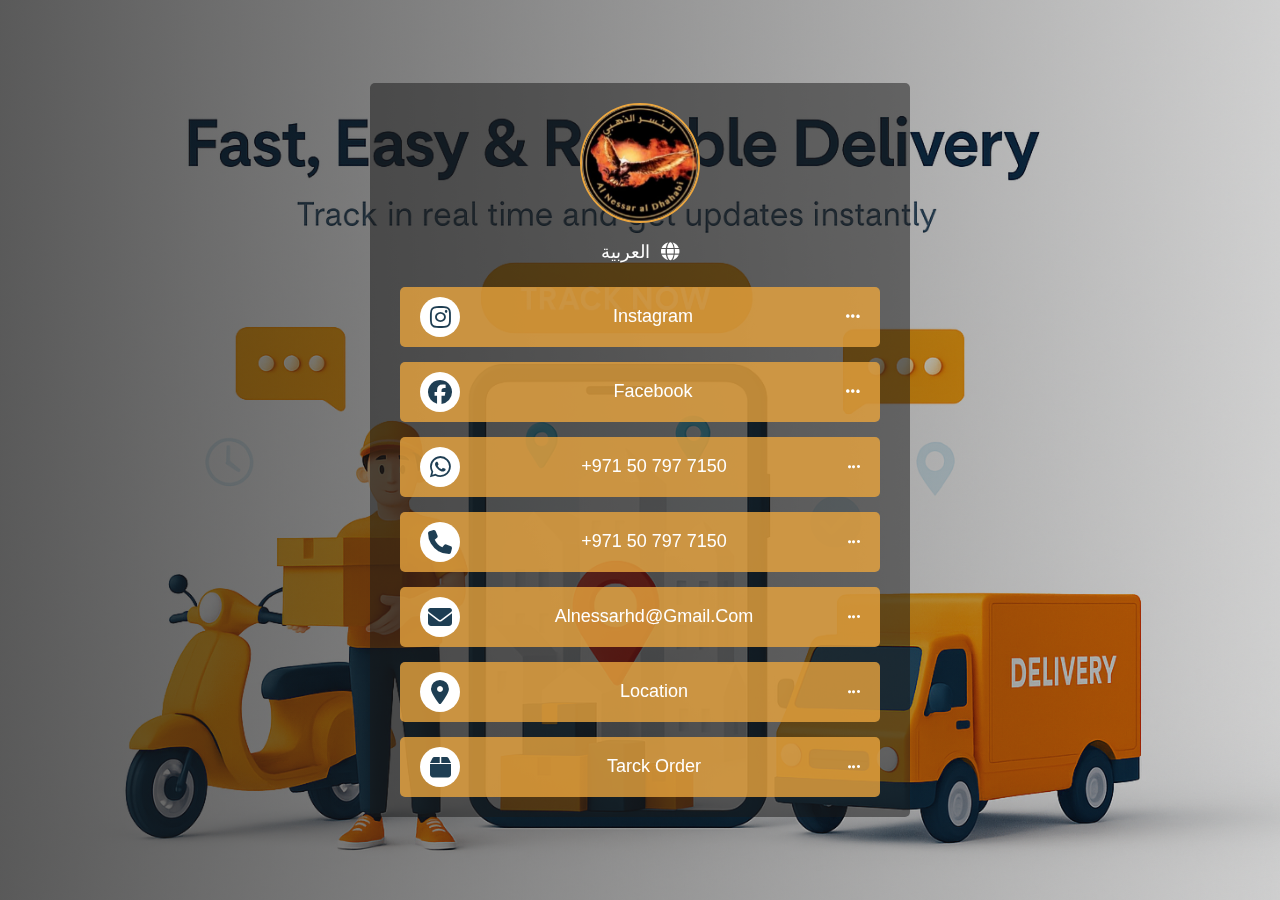
<file: index.html>
<!DOCTYPE html>
<html lang="en" dir="ltr">
  <head>
    <!-- META -->
    <meta charset="utf-8" />
    <meta http-equiv="X-UA-Compatible" content="IE=edge" />
    <meta name="description" content="" />
    <meta name="viewport" content="width=device-width, initial-scale=1" />

    <!-- FAVICONS ICON -->
    <link rel="icon" type="image/png" href="./assets/images/favicon.png" />
    <!-- PAGE TITLE HERE -->
    <title>Al Nessar al Dahabi</title>

    <link rel="stylesheet" href="./assets/css/bootstrap.min.css" />
    <link rel="stylesheet" href="./assets/css/all.min.css" />
    <link rel="stylesheet" href="./assets/css/fonts.css" />
    <link rel="stylesheet" href="./assets/css/swiper-bundle.min.css" />
    <link rel="stylesheet" href="./assets/css/style.css" />
  </head>

  <body>
    <!-- Start Main slider -->
    <main class="main-section">
      <div class="main-slider">
        <div class="swiper">
          <div class="swiper-wrapper">
            <div class="swiper-slide">
              <div class="main-slide">
                <div class="slide-img">
                  <img
                    src="./assets/images/main-slider/1.webp"
                    alt="slider"
                    class="img-fluid"
                  />
                </div>
              </div>
            </div>
            <div class="swiper-slide">
              <div class="main-slide">
                <div class="slide-img">
                  <img
                    src="./assets/images/main-slider/2.webp"
                    alt="slider"
                    class="img-fluid"
                  />
                </div>
              </div>
            </div>
            <div class="swiper-slide">
              <div class="main-slide">
                <div class="slide-img">
                  <img
                    src="./assets/images/main-slider/3.webp"
                    alt="slider"
                    class="img-fluid"
                  />
                </div>
              </div>
            </div>
            <div class="swiper-slide">
              <div class="main-slide">
                <div class="slide-img">
                  <img
                    src="./assets/images/main-slider/4.webp"
                    alt="slider"
                    class="img-fluid"
                  />
                </div>
              </div>
            </div>
            <div class="swiper-slide">
              <div class="main-slide">
                <div class="slide-img">
                  <img
                    src="./assets/images/main-slider/5.webp"
                    alt="slider"
                    class="img-fluid"
                  />
                </div>
              </div>
            </div>
          </div>
        </div>
      </div>
      <div class="side-section">
        <div class="header">
          <div class="logo">
            <a href="https://www.neddelivery.online/" target="_blank">
              <img
                src="./assets/images/logo.png"
                alt="logo"
                class="img-fluid"
              />
            </a>
          </div>
          <div class="language-cont">
            <a href="ar.html" class="lang-anc fixanc">
              <span class="lang-name">العربية</span>
              <i class="fa-solid fa-globe"></i>
            </a>
          </div>
        </div>
        <div class="content">
          <ul class="items-list list-unstyled fixul">
            <li class="item">
              <a
                href="https://www.instagram.com/ne.d.delivery?utm_source=qr&igsh=OTgxbDNnODNldzc5"
                class="fixanc item-anc"
                target="_blank"
              >
                <span class="icon"><i class="fa-brands fa-instagram"></i></span>
                <div class="name">instagram</div>
                <span class="dots"><i class="fa-solid fa-ellipsis"></i></span>
              </a>
            </li>
            <li class="item">
              <a
                href="https://www.facebook.com/share/1BxMB4ZTDd/"
                class="fixanc item-anc"
                target="_blank"
              >
                <span class="icon"><i class="fa-brands fa-facebook"></i></span>
                <div class="name">facebook</div>
                <span class="dots"><i class="fa-solid fa-ellipsis"></i></span>
              </a>
            </li>
            <li class="item">
              <a
                href="https://wa.me/+971507977150"
                target="_blank"
                class="fixanc item-anc"
              >
                <span class="icon"><i class="fa-brands fa-whatsapp"></i></span>
                <div class="name">+971 50 797 7150</div>
                <span><i class="fa-solid fa-ellipsis"></i></span>
              </a>
            </li>
            <li class="item">
              <a href="tel:+971507977150" class="fixanc item-anc">
                <span class="icon"><i class="fa-solid fa-phone"></i></span>
                <div class="name">+971 50 797 7150</div>
                <span><i class="fa-solid fa-ellipsis"></i></span>
              </a>
            </li>
            <li class="item">
              <a href="mailto:alnessarhd@gmail.com" class="fixanc item-anc">
                <span class="icon"><i class="fa-solid fa-envelope"></i></span>
                <div class="name">alnessarhd@gmail.com</div>
                <span><i class="fa-solid fa-ellipsis"></i></span>
              </a>
            </li>
            <li class="item">
              <a
                href="https://maps.app.goo.gl/VN7S1x5o7hgDXPmc9"
                class="fixanc item-anc"
                target="_blank"
              >
                <span class="icon"
                  ><i class="fa-solid fa-location-dot"></i
                ></span>
                <div class="name">location</div>
                <span><i class="fa-solid fa-ellipsis"></i></span>
              </a>
            </li>
            <li class="item">
              <a
                href="https://nessar.ainsoftdelivery.com/#!/login"
                class="fixanc item-anc"
                target="_blank"
              >
                <span class="icon"><i class="fa-solid fa-box"></i></span>
                <div class="name">Tarck Order</div>
                <span><i class="fa-solid fa-ellipsis"></i></span>
              </a>
            </li>
          </ul>
        </div>
      </div>
    </main>
    <!-- End Main slider -->

    <script src="./assets/js/jquery-3.7.0.min.js"></script>
    <script src="./assets/js/bootstrap.min.js"></script>
    <script src="./assets/js/swiper-bundle.min.js"></script>
    <script src="./assets/js/script.js"></script>
  </body>
</html>
</file>
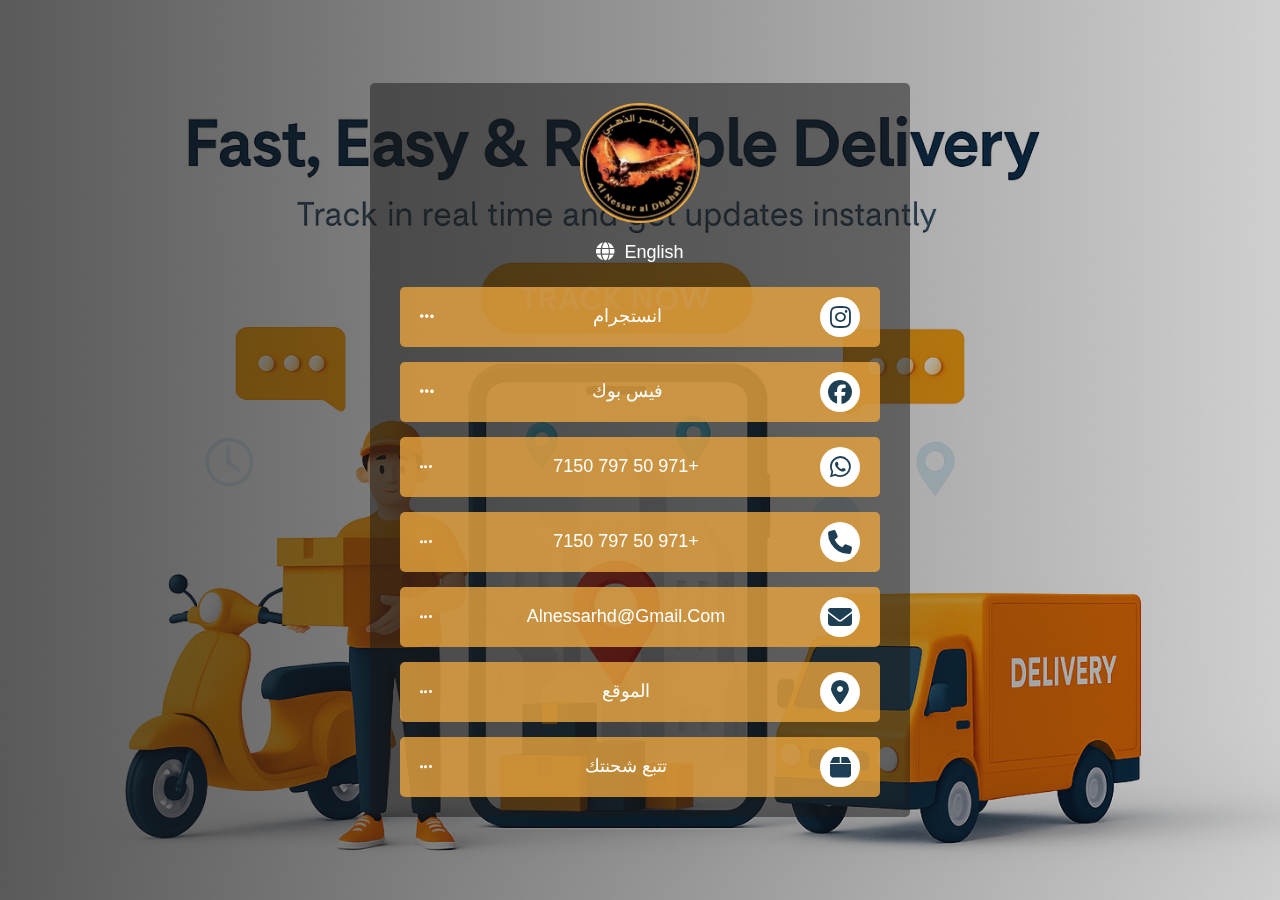
<file: ar.html>
<!DOCTYPE html>
<html lang="ar" dir="rtl">
  <head>
    <!-- META -->
    <meta charset="utf-8" />
    <meta http-equiv="X-UA-Compatible" content="IE=edge" />
    <meta name="description" content="" />
    <meta name="viewport" content="width=device-width, initial-scale=1" />

    <!-- FAVICONS ICON -->
    <link rel="icon" type="image/png" href="./assets/images/favicon.png" />
    <!-- PAGE TITLE HERE -->
    <title>Al Nessar al Dahabi</title>

    <link rel="stylesheet" href="./assets/css/bootstrap.rtl.min.css" />
    <link rel="stylesheet" href="./assets/css/all.min.css" />
    <link rel="stylesheet" href="./assets/css/fonts.css" />
    <link rel="stylesheet" href="./assets/css/swiper-bundle.min.css" />
    <link rel="stylesheet" href="./assets/css/style.css" />
  </head>

  <body>
    <!-- Start Main slider -->
    <main class="main-section">
      <div class="main-slider">
        <div class="swiper">
          <div class="swiper-wrapper">
            <div class="swiper-slide">
              <div class="main-slide">
                <div class="slide-img">
                  <img
                    src="./assets/images/main-slider/1.webp"
                    alt="slider"
                    class="img-fluid"
                  />
                </div>
              </div>
            </div>
            <div class="swiper-slide">
              <div class="main-slide">
                <div class="slide-img">
                  <img
                    src="./assets/images/main-slider/2.webp"
                    alt="slider"
                    class="img-fluid"
                  />
                </div>
              </div>
            </div>
            <div class="swiper-slide">
              <div class="main-slide">
                <div class="slide-img">
                  <img
                    src="./assets/images/main-slider/3.webp"
                    alt="slider"
                    class="img-fluid"
                  />
                </div>
              </div>
            </div>
            <div class="swiper-slide">
              <div class="main-slide">
                <div class="slide-img">
                  <img
                    src="./assets/images/main-slider/4.webp"
                    alt="slider"
                    class="img-fluid"
                  />
                </div>
              </div>
            </div>
            <div class="swiper-slide">
              <div class="main-slide">
                <div class="slide-img">
                  <img
                    src="./assets/images/main-slider/5.webp"
                    alt="slider"
                    class="img-fluid"
                  />
                </div>
              </div>
            </div>
          </div>
        </div>
      </div>
      <div class="side-section">
        <div class="header">
          <div class="logo">
            <a href="https://www.neddelivery.online/" target="_blank">
              <img
                src="./assets/images/logo.png"
                alt="logo"
                class="img-fluid"
              />
            </a>
          </div>
          <div class="language-cont">
            <a href="index.html" class="lang-anc fixanc">
              <span class="lang-name">English</span>
              <i class="fa-solid fa-globe"></i>
            </a>
          </div>
        </div>
        <div class="content">
          <ul class="items-list list-unstyled fixul">
            <li class="item">
              <a
                href="https://www.instagram.com/ne.d.delivery?utm_source=qr&igsh=OTgxbDNnODNldzc5"
                class="fixanc item-anc"
                target="_blank"
              >
                <span class="icon"><i class="fa-brands fa-instagram"></i></span>
                <div class="name">انستجرام</div>
                <span class="dots"><i class="fa-solid fa-ellipsis"></i></span>
              </a>
            </li>
            <li class="item">
              <a
                href="https://www.facebook.com/share/1BxMB4ZTDd/"
                class="fixanc item-anc"
                target="_blank"
              >
                <span class="icon"><i class="fa-brands fa-facebook"></i></span>
                <div class="name">فيس بوك</div>
                <span class="dots"><i class="fa-solid fa-ellipsis"></i></span>
              </a>
            </li>
            <li class="item">
              <a
                href="https://wa.me/+971507977150"
                target="_blank"
                class="fixanc item-anc"
              >
                <span class="icon"><i class="fa-brands fa-whatsapp"></i></span>
                <div class="name">+971 50 797 7150</div>
                <span><i class="fa-solid fa-ellipsis"></i></span>
              </a>
            </li>
            <li class="item">
              <a href="tel:+971507977150" class="fixanc item-anc">
                <span class="icon"><i class="fa-solid fa-phone"></i></span>
                <div class="name">+971 50 797 7150</div>
                <span><i class="fa-solid fa-ellipsis"></i></span>
              </a>
            </li>
            <li class="item">
              <a href="mailto:alnessarhd@gmail.com" class="fixanc item-anc">
                <span class="icon"><i class="fa-solid fa-envelope"></i></span>
                <div class="name">alnessarhd@gmail.com</div>
                <span><i class="fa-solid fa-ellipsis"></i></span>
              </a>
            </li>
            <li class="item">
              <a
                href="https://maps.app.goo.gl/VN7S1x5o7hgDXPmc9"
                class="fixanc item-anc"
                target="_blank"
              >
                <span class="icon"
                  ><i class="fa-solid fa-location-dot"></i
                ></span>
                <div class="name">الموقع</div>
                <span><i class="fa-solid fa-ellipsis"></i></span>
              </a>
            </li>
            <li class="item">
              <a
                href="https://nessar.ainsoftdelivery.com/#!/login"
                class="fixanc item-anc"
                target="_blank"
              >
                <span class="icon"><i class="fa-solid fa-box"></i></span>
                <div class="name">تتبع شحنتك</div>
                <span><i class="fa-solid fa-ellipsis"></i></span>
              </a>
            </li>
          </ul>
        </div>
      </div>
    </main>
    <!-- End Main slider -->

    <script src="./assets/js/jquery-3.7.0.min.js"></script>
    <script src="./assets/js/bootstrap.min.js"></script>
    <script src="./assets/js/swiper-bundle.min.js"></script>
    <script src="./assets/js/script.js"></script>
  </body>
</html>
</file>
<file: assets/css/fonts.css>
@font-face {
    font-family: "Outfit";
    src: url("../webfonts//fonts-file/Outfit-Light.woff2") format("woff2"), 
         url("../webfonts/fonts-file/Outfit-Light.woff") format("woff"), 
         url("../webfonts/fonts-file/Outfit-Light.ttf") format("truetype");
    font-weight: 300;
    font-style: normal;
    font-display: swap;
}

@font-face {
    font-family: "Outfit";
    src: url("../webfonts//fonts-file/Outfit-Regular.woff2") format("woff2"), 
         url("../webfonts/fonts-file/Outfit-Regular.woff") format("woff"), 
         url("../webfonts/fonts-file/Outfit-Regular.ttf") format("truetype");
    font-weight: 400;
    font-style: normal;
    font-display: swap;
}

@font-face {
    font-family: "Outfit";
    src: url("../webfonts/fonts-file/Outfit-Medium.woff2") format("woff2"), 
         url("../webfonts/fonts-file/Outfit-Medium.woff") format("woff"), 
         url("../webfonts/fonts-file/Outfit-Medium.ttf") format("truetype");
    font-weight: 500;
    font-style: normal;
    font-display: swap;
}

@font-face {
    font-family: "Outfit";
    src: url("../webfonts/fonts-file/Outfit-SemiBold.woff2") format("woff2"), 
         url("../webfonts/fonts-file/Outfit-SemiBold.woff") format("woff"), 
         url("../webfonts/fonts-file/Outfit-SemiBold.ttf") format("truetype");
    font-weight: 600;
    font-style: normal;
    font-display: swap;
}

@font-face {
    font-family: "Outfit";
    src: url("../webfonts/fonts-file/Outfit-Bold.woff2") format("woff2"), 
         url("../webfonts/fonts-file/Outfit-Bold.woff") format("woff"), 
         url("../webfonts/fonts-file/Outfit-Bold.ttf") format("truetype");
    font-weight: 700;
    font-style: normal;
    font-display: swap;
}
</file>
<file: assets/css/style.css>
:root 
{
    --primary-color: #eaa53f;
    --secondery-color: #1e3e53;
    --black-color: #000000;
    --white-color: #ffffff;
    --body-bg: var(--white-color);
    --border-radius: 5px;
}
body {
  font-family: "Tajawal", sans-serif;
  font-weight: 400;
  font-size: 14px;
  box-sizing: border-box;
  background-color: var(--body-bg);
  color: var(--secondery-color);
  margin: 0;
  padding: 0;
  line-height: 1.6;
}
::-webkit-scrollbar 
{
    width: 8px;
    height: 0;
}
::-webkit-scrollbar-track {
    background: var(--secondery-color);
    border-radius: 0px;
}
::-webkit-scrollbar-track-piece{
    background: transparent;
}
::-webkit-scrollbar-thumb {
    background-color: var(--primary-color);
    border: 2px solid transparent;
    background-clip: padding-box;
    border-radius: var(--border-radius);
}
*,
*::before,
*::after {
  box-sizing: border-box;
}
*:focus {
  outline: none !important;
}
a,
button,
img,
input {
  -webkit-transition: 0.3s ease;
  -o-transition: 0.3s ease;
  transition: 0.3s ease;
}
.fixbtn {
  background: transparent;
  border-radius: 0;
  border: none;
  padding: 0;
}
.fixh,
.fixp {
  margin: 0;
}
.fixanc {
  text-decoration: none;
}
.fixul {
  padding: 0;
  margin: 0;
}
a:hover {
  color: var(--primary-color);
}
.main-section
{
  position: relative;
  min-height: 100vh;
  padding: 20px;
  display: flex;
    align-items: center;
    justify-content: center;
}
.main-slider
{
    
 position: absolute;
 inset: 0;
 z-index: -1;
}
.main-slider .swiper
{
  height: 100%;
  max-height: 100%;
}
.main-slide {
  position: relative;
  height: 100%;
}
.main-slide::after {
  content: "";
  width: 100%;
  height: 100%;
  background: linear-gradient(to right, rgba(20, 20, 20, 0.7), rgba(20, 20, 20, 0.2));
  position: absolute;
  inset: 0;
  z-index: 1;
}
.main-slide .slide-img {
  display: flex;
  width: 100%;
  aspect-ratio: 1440 / 722;
  height: 100%;
}
.main-slide .slide-img img {
  width: 100%;
  height: 100%;
  object-fit: cover;
}

@keyframes zoom {
  from {
      transform: scale(1.1);
  }

  to {
      transform: scale(1);
  }
}
.swiper-slide-active .slide-img > img
{
  animation-name: zoom;
  animation-duration: 5s;
  animation-fill-mode: forwards;
}
.side-section
{
  background-color: rgba(23, 23, 23, 0.5) ;
  width: 36%;
  min-width: 540px;
  padding: 20px 30px;
  position: relative;
  border-radius: var(--border-radius);
  overflow: hidden;
}
.header
{
  display: flex;
  flex-direction: column;
  justify-content: center;
  align-items: center;
}
.language-cont
{
    margin: 0 16px;
    margin-top: 15px;
}
.language-cont .lang-anc 
{
    display: inline-block;
    font-size: 18px;
    color: var(--white-color);
   
}
.language-cont .lang-anc > i
{
    margin-inline-start: 5px;
}
.language-cont .lang-anc:hover
{
    color: var(--primary-color);
}
.content
{
  margin-top: 20px;
}
.items-list .item:not(:last-of-type)
{
  margin-bottom: 15px;
}
.items-list .item  .item-anc
{
  display: flex;
  align-items: center;
  justify-content: space-between;
  background-color: rgba(234, 165, 63, 0.8);
  color: var(--white-color);
  padding: 10px 20px;
  border-radius:var(--border-radius);
}
.items-list .item .icon
{
  display: flex;
  align-items: center;
  justify-content: center;
  font-size: 24px;
  width: 40px;
  height: 40px;
  border-radius: 50%;
  background-color: var(--white-color);
  color: var(--secondery-color);
}
.items-list .item .name
{
  text-transform: capitalize;
  font-size: 18px;
}
.items-list .item .dots
{
  font-size: 16px;
}
.logo
{
  width: 120px;
  height: 120px;
  border-radius: 50%;
  display: flex;
  align-items: center;
  justify-content: center;
  position: relative;
  border: 2px solid var(--primary-color);
  z-index: 1;
  overflow: hidden;
}
.logo::before
{
  content: '';
    width: 100%;
    height: 100%;
    background-color: rgba(61, 61, 61, 0.3);
    backdrop-filter: blur(8px);
    position: absolute;
    inset: 0;
    z-index: -1;
    border-radius: 50%;
}






@media (max-width:767px)
{
  .side-section
  {
    width: 100%;
    min-width: unset;
    padding: 25px 15px;
  }
  .side-section .item .item-anc
  {
    padding: 10px 20px;
  }
  .side-section .item .name
  {
    font-size: 14px;
  }
  .main-slide .slide-img img {
    object-fit: fill;
  }
}
</file>
